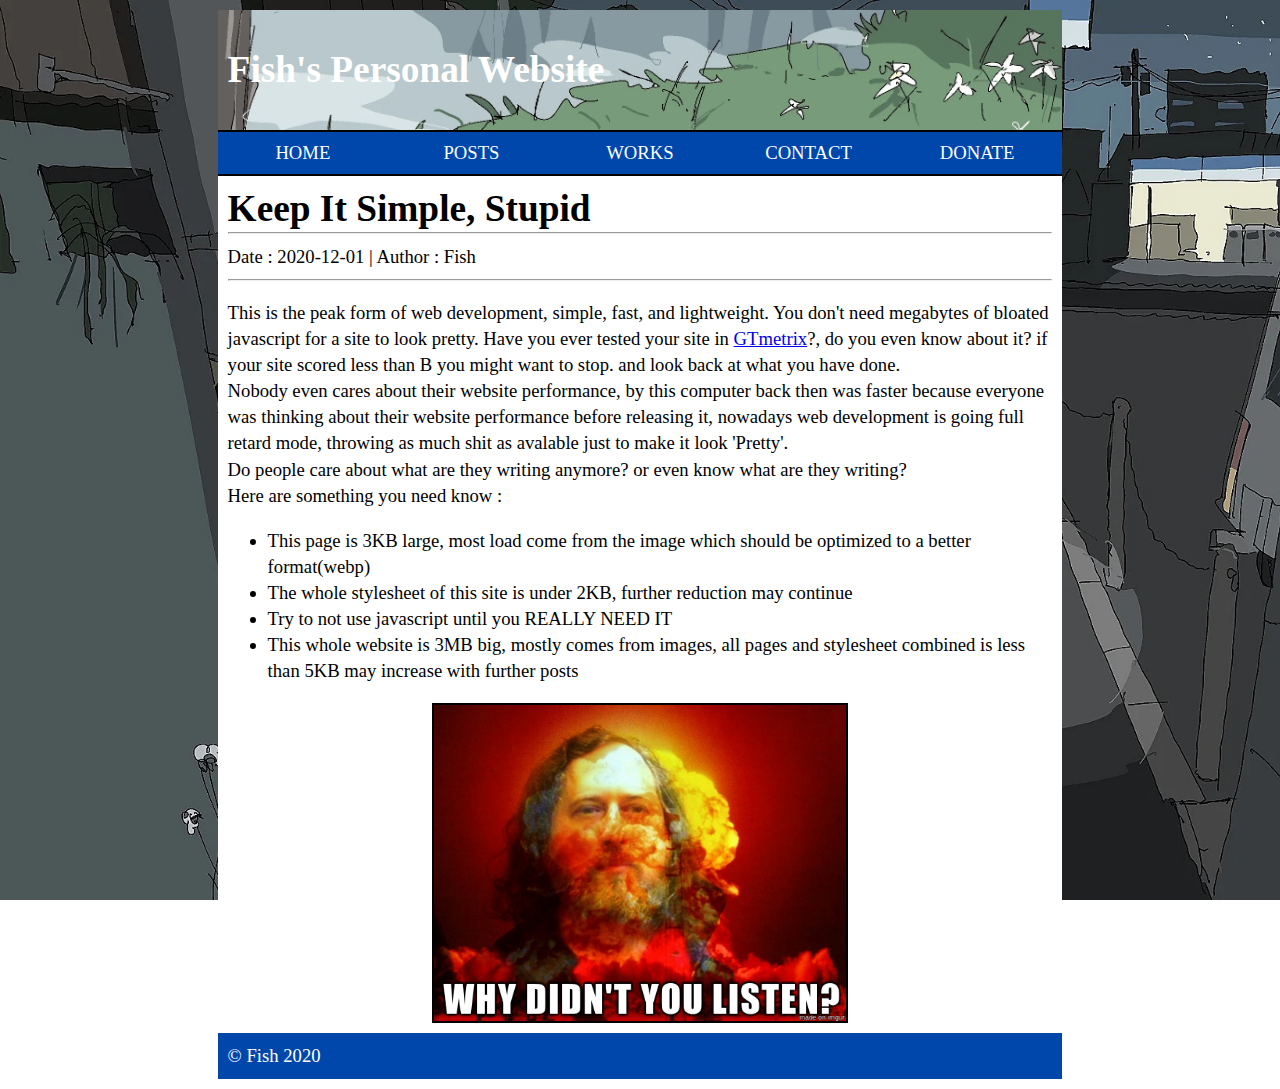
<file: index.html>
<!DOCTYPE html>
<html lang="en">

<head>
    <meta charset="UTF-8">
    <link rel="stylesheet" href="res/style.css">
    <link rel="icon" href="res/icon.png">
    <title>Fish's WebPage</title>
</head>

<body>
    <table class="main">
        <tr>
            <td class="header">
                <h1>Fish's Personal Website</h1>
            </td>
        </tr>
        <tr>
            <td class="nav">
                <table class="nav-table">
                    <tr>
                        <td><a href="index.html">HOME</a></td>
                        <td><a href="posts.html">POSTS</a></td>
                        <td><a href="works.html">WORKS</a></td>
                        <td><a href="contact.html">CONTACT</a></td>
                        <td><a href="donate.html">DONATE</a></td>
                    </tr>
                </table>
            </td>
        </tr>
        <tr>
            <td class="content">
                <h1>Keep It Simple, Stupid</h1>
                <hr>
                Date : 2020-12-01 | Author : Fish
                <hr>
                <p>
                    This is the peak form of web development, simple, fast, and lightweight. You don't need megabytes of
                    bloated javascript for a site to look pretty. Have you ever tested your site in
                    <a href="https://gtmetrix.com/">GTmetrix</a>?, do you even know about it? if your site scored less
                    than B you might want to stop.
                    and look back at what you have done.
                    <br> Nobody even cares about their website performance, by this
                    computer back then was faster because everyone was thinking about their website performance before
                    releasing it, nowadays web development is going full retard mode, throwing as much shit as avalable just to make it look 'Pretty'.
                    <br>Do people care about what are they writing anymore? or even know what are they writing?
                    <br>Here are something you need know : 
                    <ul>
                        <li>This page is 3KB large, most load come from the image which should be optimized to a better format(webp)</li>
                        <li>The whole stylesheet of this site is under 2KB, further reduction may continue</li>
                        <li>Try to not use javascript until you REALLY NEED IT</li>
                        <li>This whole website is 3MB big, mostly comes from images, all pages and stylesheet combined is less than 5KB may increase with further posts</li>
                    </ul>
                </p>
                <img class="image-content" src="res/images/stallman.png" alt="">
            </td>
        </tr>
        <tr>
            <td class="footer">
                © Fish 2020
            </td>
        </tr>
    </table>
</body>

</html>
</file>
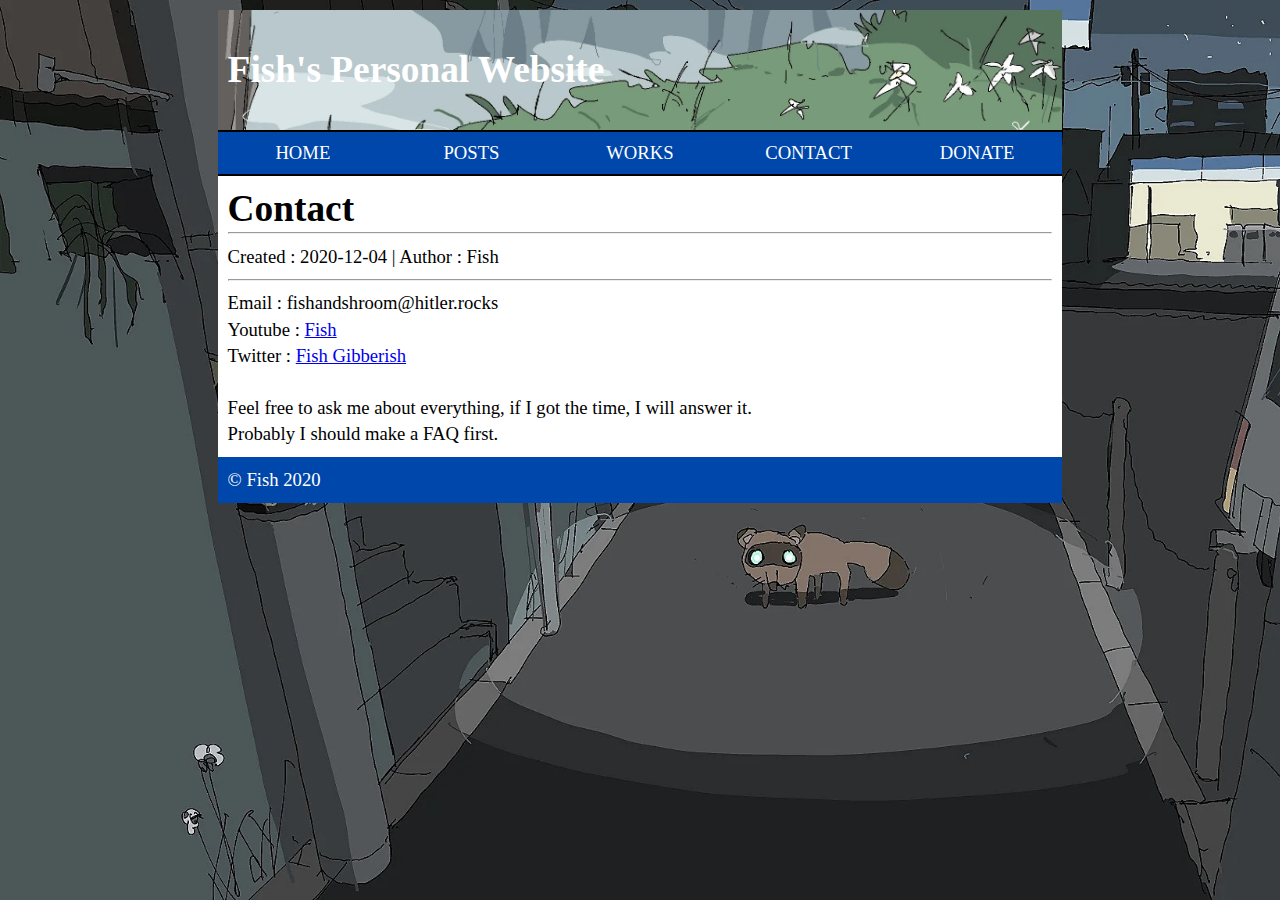
<file: contact.html>
<!DOCTYPE html>
<html lang="en">

<head>
    <meta charset="UTF-8">
    <link rel="stylesheet" href="res/style.css">
    <link rel="icon" href="res/icon.png">
    <title>Fish's WebPage</title>
</head>

<body>
    <table class="main">
        <tr>
            <td class="header">
                <h1>Fish's Personal Website</h1>
            </td>
        </tr>
        <tr>
            <td class="nav">
                <table class="nav-table">
                    <tr>
                        <td><a href="index.html">HOME</a></td>
                        <td><a href="posts.html">POSTS</a></td>
                        <td><a href="works.html">WORKS</a></td>
                        <td><a href="contact.html">CONTACT</a></td>
                        <td><a href="donate.html">DONATE</a></td>
                    </tr>
                </table>
            </td>
        </tr>
        <tr>
            <td class="content">
                <h1>Contact</h1>
                <hr>
                Created : 2020-12-04 | Author : Fish
                <hr>
                Email : fishandshroom@hitler.rocks
                <br>Youtube : <a href="https://www.youtube.com/channel/UCuCIdpfU6TBSiW47o7nwNFg">Fish</a>
                <br>Twitter : <a href="https://twitter.com/FishGibberish">Fish Gibberish</a>
                <br>
                <br>Feel free to ask me about everything, if I got the time, I will answer it.
                <br>Probably I should make a FAQ first.
            </td>
        </tr>
        <tr>
            <td class="footer">
                © Fish 2020
            </td>
        </tr>
    </table>
</body>

</html>
</file>
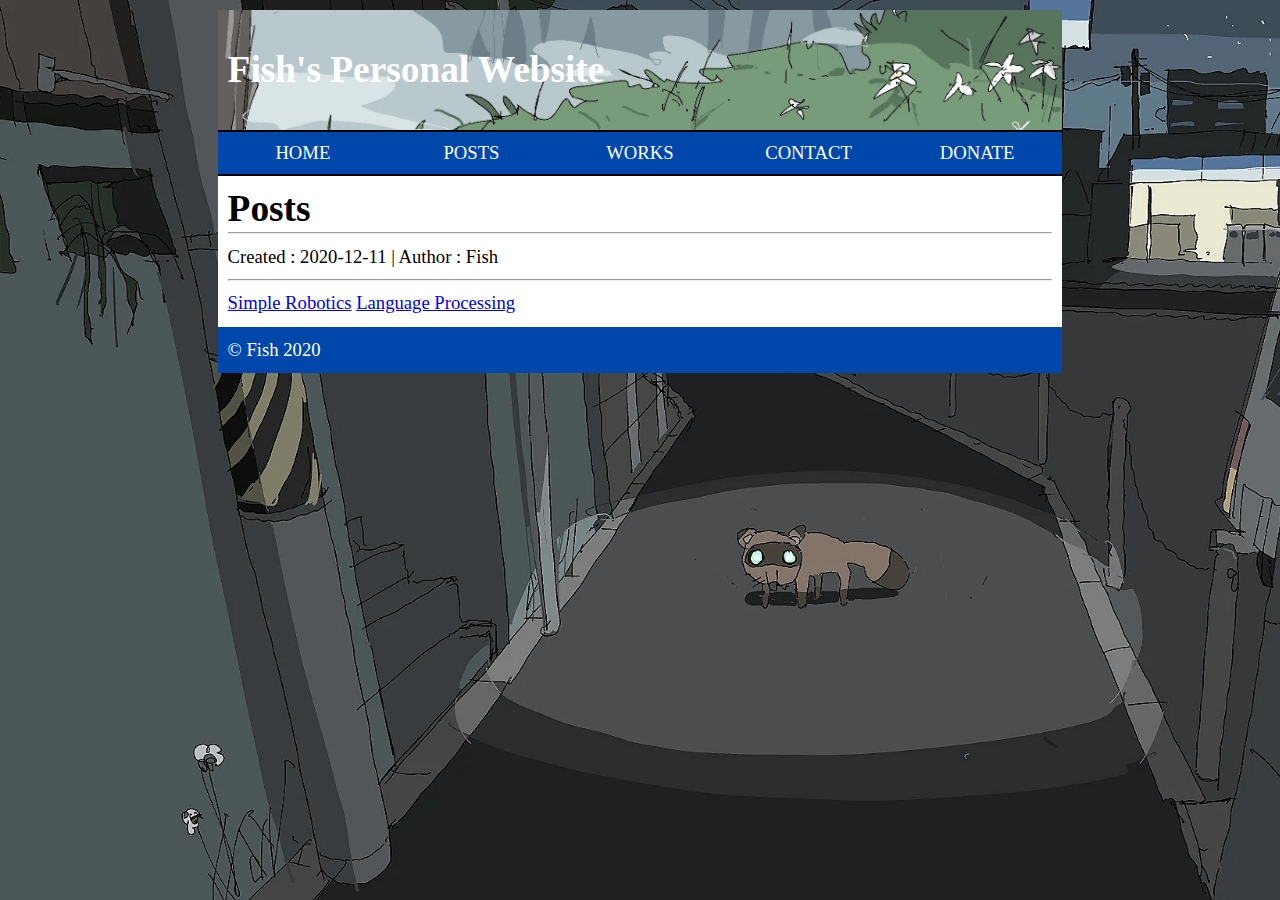
<file: posts.html>
<!DOCTYPE html>
<html lang="en">

<head>
    <meta charset="UTF-8">
    <link rel="stylesheet" href="res/style.css">
    <link rel="icon" href="res/icon.png">
    <title>Fish's WebPage</title>
</head>

<body>
    <table class="main">
        <tr>
            <td class="header">
                <h1>Fish's Personal Website</h1>
            </td>
        </tr>
        <tr>
            <td class="nav">
                <table class="nav-table">
                    <tr>
                        <td><a href="index.html">HOME</a></td>
                        <td><a href="posts.html">POSTS</a></td>
                        <td><a href="works.html">WORKS</a></td>
                        <td><a href="contact.html">CONTACT</a></td>
                        <td><a href="donate.html">DONATE</a></td>
                    </tr>
                </table>
            </td>
        </tr>
        <tr>
            <td class="content">
                <h1>Posts</h1>
                <hr>
                Created : 2020-12-11 | Author : Fish
                <hr>
                <a href="posts/simple_robotics.html">Simple Robotics</a>
                <a href="posts/language_processing.html">Language Processing</a>
            </td>
        </tr>
        <tr>
            <td class="footer">
                © Fish 2020
            </td>
        </tr>
    </table>
</body>

</html>
</file>
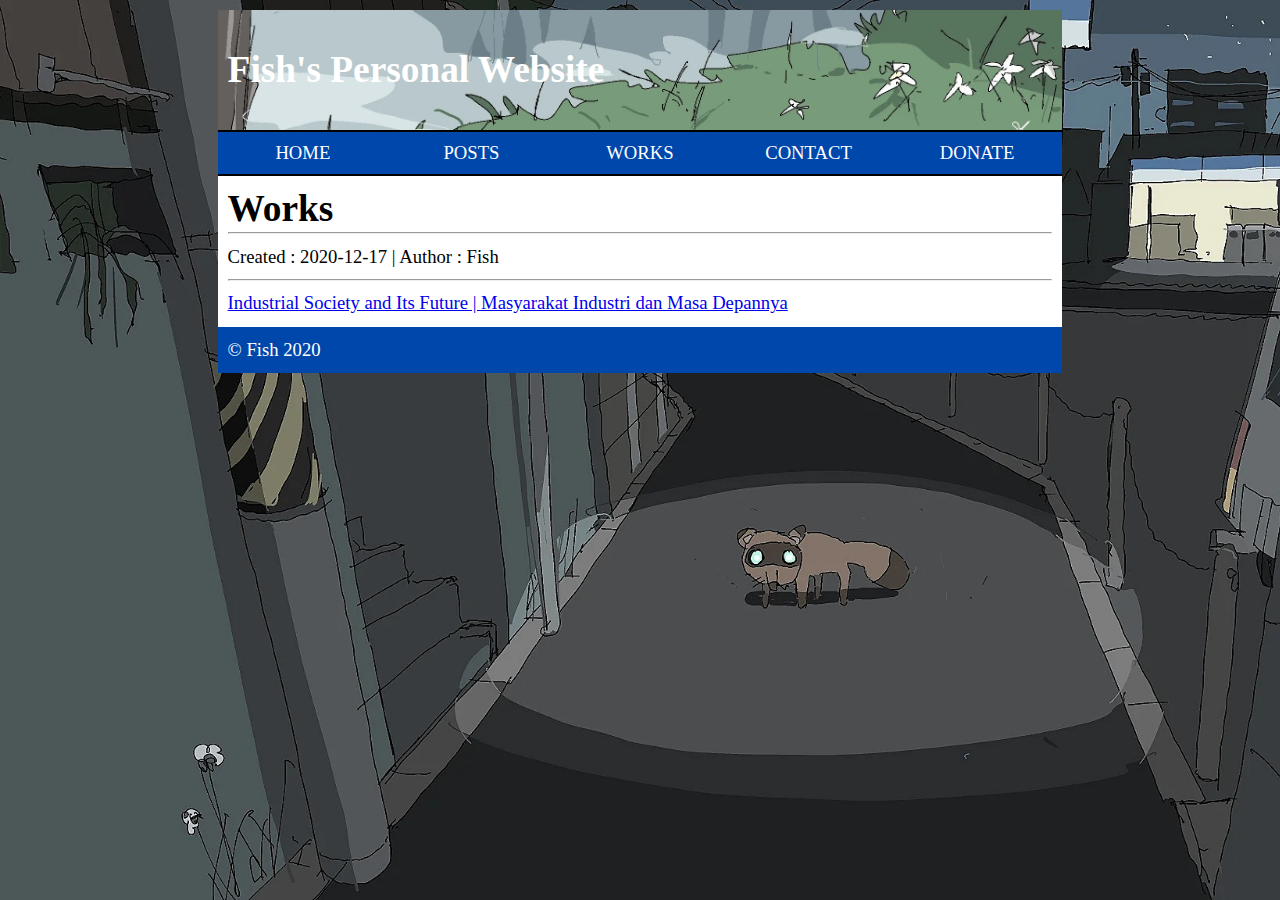
<file: works.html>
<!DOCTYPE html>
<html lang="en">

<head>
    <meta charset="UTF-8">
    <link rel="stylesheet" href="res/style.css">
    <link rel="icon" href="res/icon.png">
    <title>Fish's WebPage</title>
</head>

<body>
    <table class="main">
        <tr>
            <td class="header">
                <h1>Fish's Personal Website</h1>
            </td>
        </tr>
        <tr>
            <td class="nav">
                <table class="nav-table">
                    <tr>
                        <td><a href="index.html">HOME</a></td>
                        <td><a href="posts.html">POSTS</a></td>
                        <td><a href="works.html">WORKS</a></td>
                        <td><a href="contact.html">CONTACT</a></td>
                        <td><a href="donate.html">DONATE</a></td>
                    </tr>
                </table>
            </td>
        </tr>
        <tr>
            <td class="content">
                <h1>Works</h1>
                <hr>
                Created : 2020-12-17 | Author : Fish
                <hr>
                <a href="works/isaif_id.html">Industrial Society and Its Future | Masyarakat Industri dan Masa Depannya</a>
            </td>
        </tr>
        <tr>
            <td class="footer">
                © Fish 2020
            </td>
        </tr>
    </table>
</body>

</html>
</file>
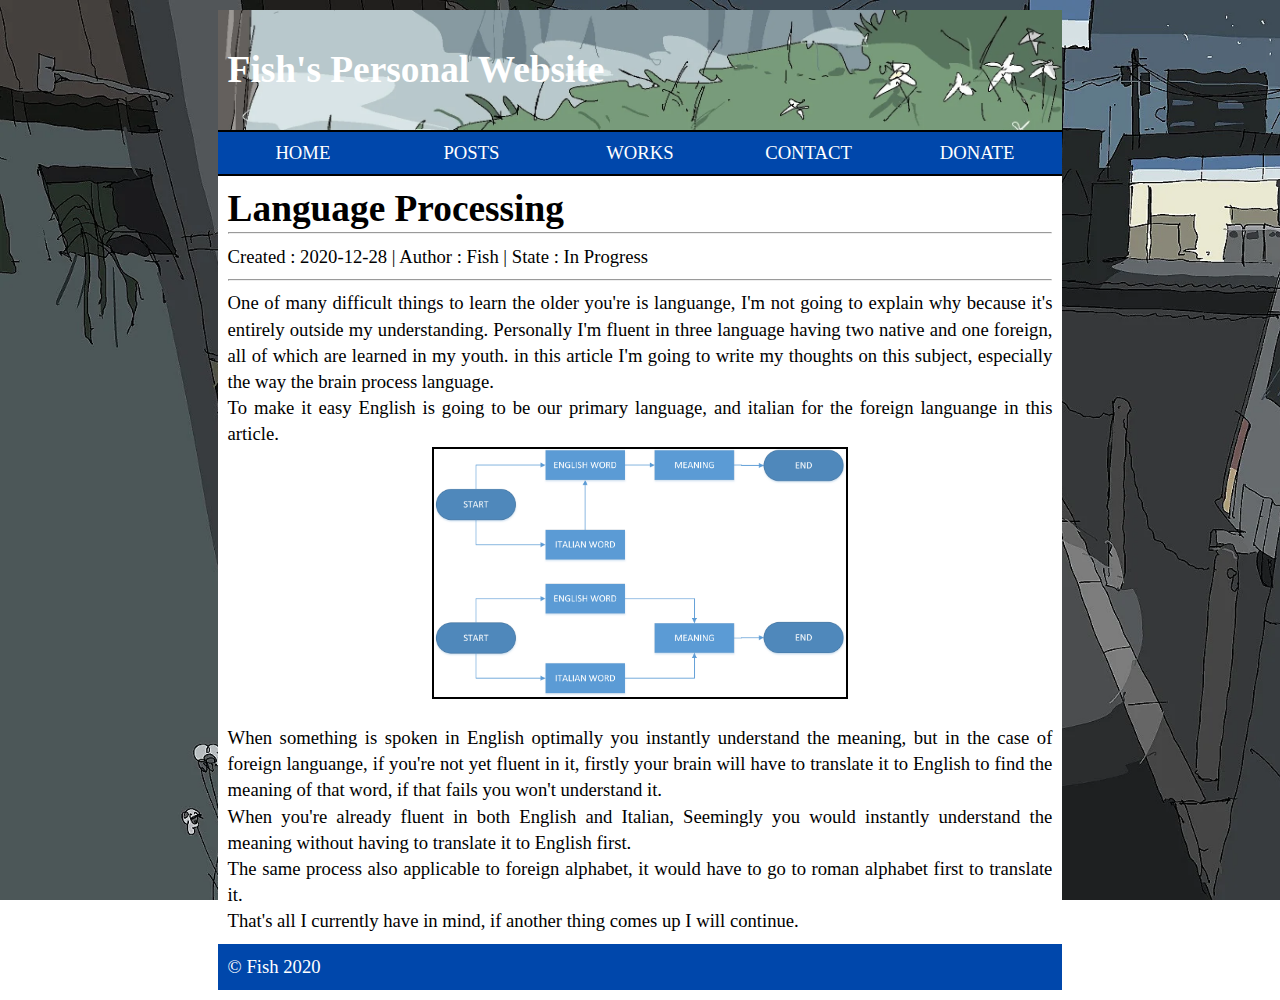
<file: posts/language_processing.html>
<!DOCTYPE html>
<html lang="en">

<head>
    <meta charset="UTF-8">
    <link rel="stylesheet" href="../res/style.css">
    <link rel="icon" href="../res/icon.png">
    <title>Fish's WebPage</title>
</head>

<body>
    <table class="main">
        <tr>
            <td class="header">
                <h1>Fish's Personal Website</h1>
            </td>
        </tr>
        <tr>
            <td class="nav">
                <table class="nav-table">
                    <tr>
                        <td><a href="../index.html">HOME</a></td>
                        <td><a href="../posts.html">POSTS</a></td>
                        <td><a href="../works.html">WORKS</a></td>
                        <td><a href="../contact.html">CONTACT</a></td>
                        <td><a href="../donate.html">DONATE</a></td>
                    </tr>
                </table>
            </td>
        </tr>
        <tr>
            <td class="content article">
                <h1>Language Processing</h1>
                <hr>
                Created : 2020-12-28 | Author : Fish | State : In Progress
                <hr>
                One of many difficult things to learn the older you're is languange, I'm not going to explain why
                because it's entirely outside my understanding. Personally I'm fluent in three language having two
                native and one foreign, all of which are learned in my youth. in this article I'm going to write
                my thoughts on this subject, especially the way the brain process language.
                <br>To make it easy English is going to be our primary language, and italian for the foreign languange
                in this article.

                <br><img src="../res/images/lang/1.png" alt="" class="image-content">

                <br>When something is spoken in English optimally you instantly understand the meaning, but in
                the case of foreign languange, if you're not yet fluent in it, firstly your brain will have to translate
                it to English to find the meaning of that word, if that fails you won't understand it.
                <br>When you're already fluent in both English and Italian, Seemingly you would instantly understand the
                meaning without having to translate it to English first.
                <br>The same process also applicable to foreign alphabet, it would have to go to roman alphabet first to
                translate it.
                <br>That's all I currently have in mind, if another thing comes up I will continue.
                
            </td>
        </tr>
        <tr>
            <td class="footer">
                © Fish 2020
            </td>
        </tr>
    </table>
</body>

</html>
</file>
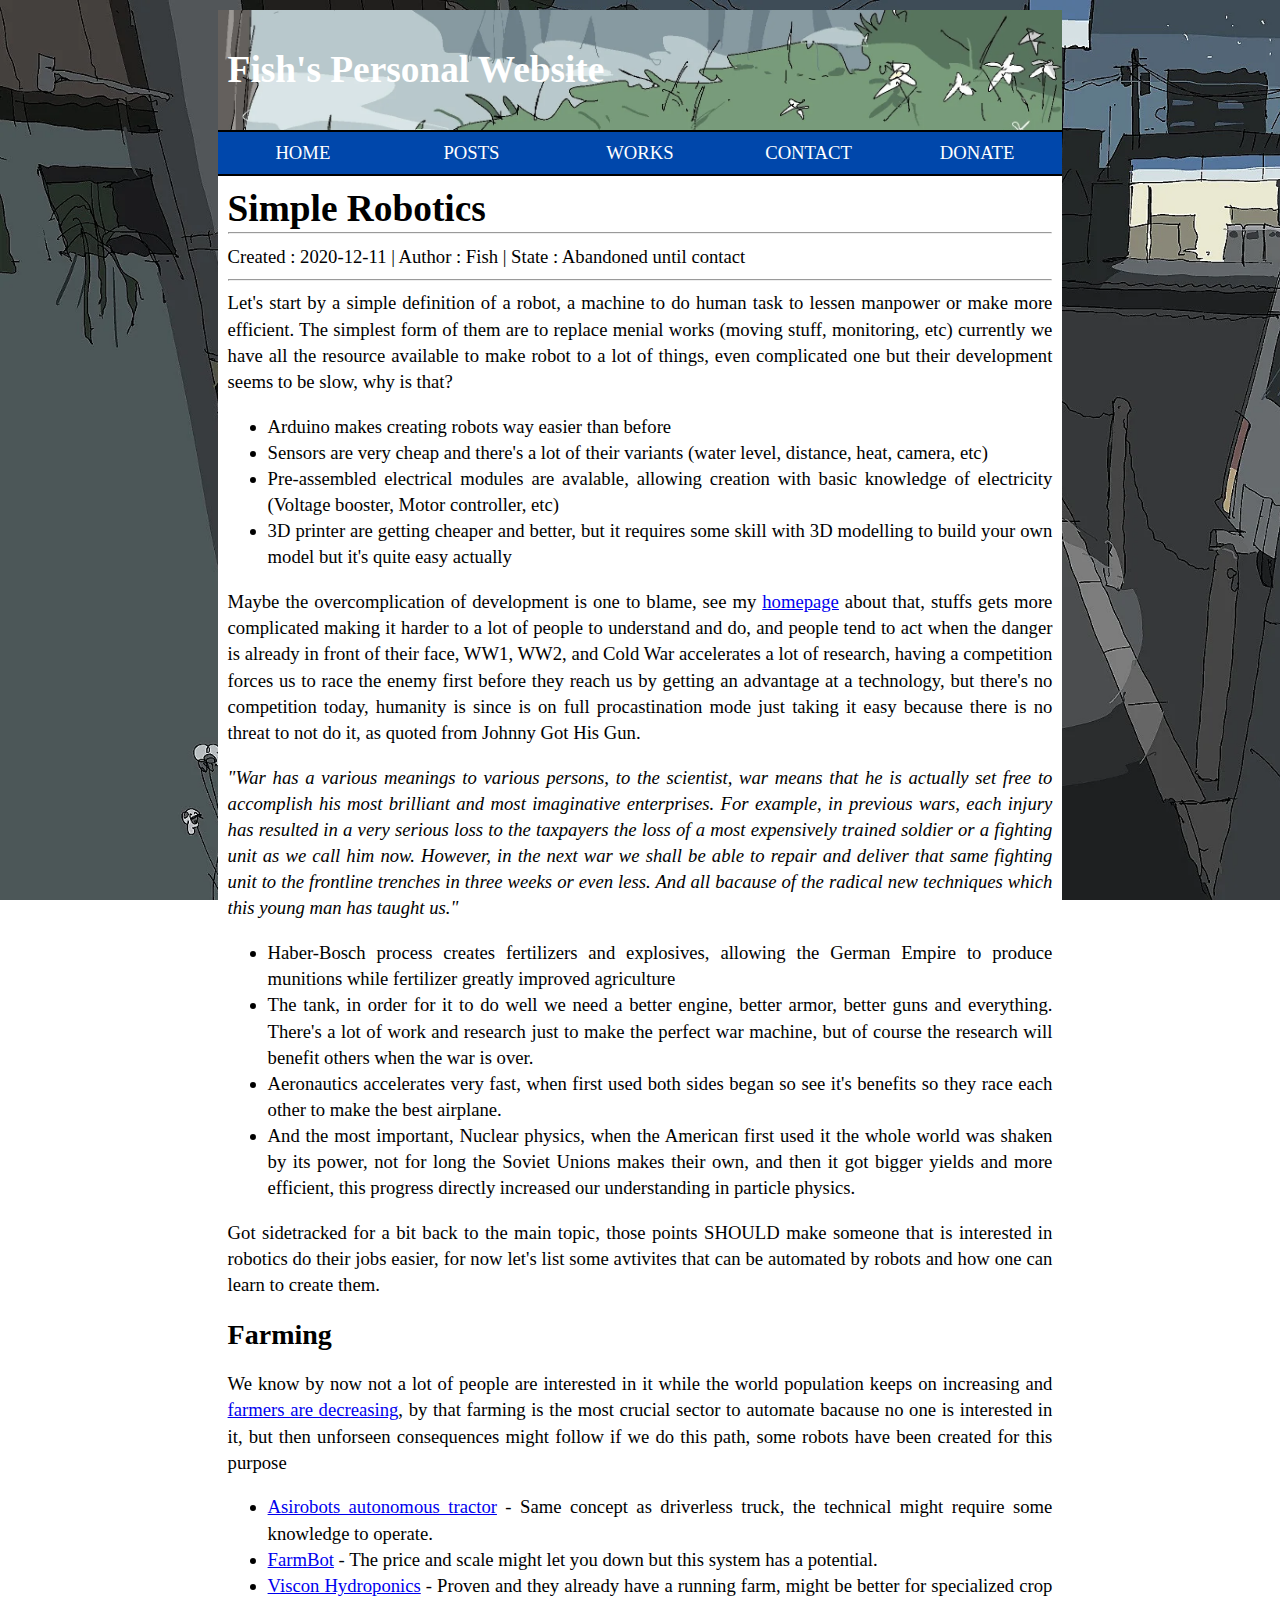
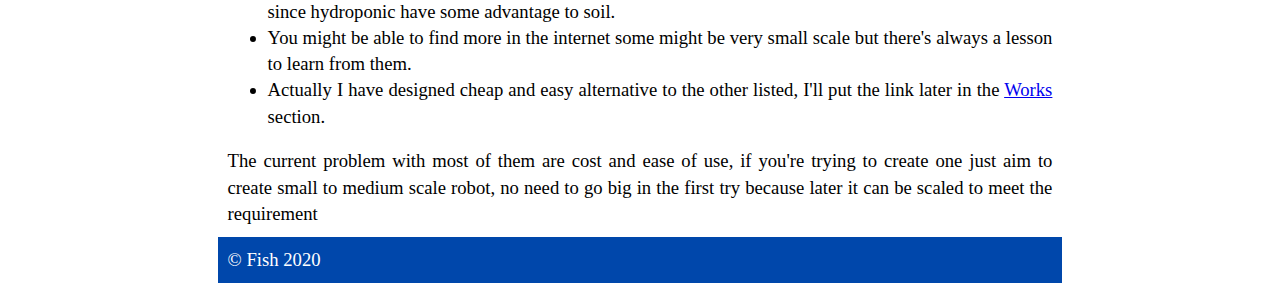
<file: posts/simple_robotics.html>
<!DOCTYPE html>
<html lang="en">

<head>
    <meta charset="UTF-8">
    <link rel="stylesheet" href="../res/style.css">
    <link rel="icon" href="../res/icon.png">
    <title>Fish's WebPage</title>
</head>

<body>
    <table class="main">
        <tr>
            <td class="header">
                <h1>Fish's Personal Website</h1>
            </td>
        </tr>
        <tr>
            <td class="nav">
                <table class="nav-table">
                    <tr>
                        <td><a href="../index.html">HOME</a></td>
                        <td><a href="../posts.html">POSTS</a></td>
                        <td><a href="../works.html">WORKS</a></td>
                        <td><a href="../contact.html">CONTACT</a></td>
                        <td><a href="../donate.html">DONATE</a></td>
                    </tr>
                </table>
            </td>
        </tr>
        <tr>
            <td class="content article">
                <h1>Simple Robotics</h1>
                <hr>
                Created : 2020-12-11 | Author : Fish | State : Abandoned until contact
                <hr>
                Let's start by a simple definition of a robot, a machine to do human task to lessen manpower or make
                more efficient. The simplest form of them are to replace menial works (moving stuff, monitoring, etc)
                currently we have all the resource available to make robot to a lot of things, even complicated one but
                their development seems to be slow, why is that?
                <ul>
                    <li>Arduino makes creating robots way easier than before</li>
                    <li>Sensors are very cheap and there's a lot of their variants (water level, distance, heat, camera,
                        etc)</li>
                    <li>Pre-assembled electrical modules are avalable, allowing creation with basic knowledge of
                        electricity (Voltage booster, Motor controller, etc)</li>
                    <li>3D printer are getting cheaper and better, but it requires some skill with 3D modelling to build
                        your own model but it's quite easy actually</li>
                </ul>
                Maybe the overcomplication of development is one to blame, see my <a href="../index.html">homepage</a>
                about that, stuffs gets more complicated making it harder to a lot of people to understand and do,
                and people tend to act when the danger is already in front of their face, WW1, WW2, and Cold
                War accelerates a lot of research, having a competition forces us to race the enemy first before they
                reach us by getting an advantage at a technology, but there's no competition today, humanity is since is
                on full procastination mode just taking it easy because there is no threat to not do it, as quoted from
                Johnny Got His Gun.
                <p><i>"War has a various meanings to various persons, to the scientist, war means that he is actually
                        set
                        free to accomplish his most brilliant and most imaginative enterprises. For example, in previous
                        wars, each injury has resulted in a very serious loss to the taxpayers the loss of a most
                        expensively trained soldier or a fighting unit as we call him now. However, in the next war we
                        shall be able to repair and deliver that same fighting unit to the frontline trenches in three
                        weeks or even less. And all bacause of the radical new techniques which this young man has
                        taught us."</i></p>
                <ul>
                    <li>Haber-Bosch process creates fertilizers and explosives, allowing the German Empire to
                        produce munitions while fertilizer greatly improved agriculture</li>
                    <li>The tank, in order for it to do well we need a better engine, better armor, better guns
                        and everything. There's a lot of work and research just to make the perfect war machine, but of
                        course the research will benefit others when the war is over.</li>
                    <li>Aeronautics accelerates very fast, when first used both sides began so see it's benefits so they
                        race each other to make the best airplane.</li>
                    <li>And the most important, Nuclear physics, when the American first used it the whole world was
                        shaken by its power, not for long the Soviet Unions makes their own, and then it got bigger
                        yields and more efficient, this progress directly increased our understanding in particle
                        physics.</li>
                </ul>
                Got sidetracked for a bit back to the main topic, those points SHOULD make someone that is interested in
                robotics do
                their jobs easier, for now let's list some avtivites that can be automated by robots and how one can
                learn to create them.
                <h2>Farming</h2>
                We know by now not a lot of people are interested in it while the world population keeps on increasing
                and <a href="https://data.worldbank.org/indicator/SL.AGR.EMPL.ZS">farmers are decreasing</a>, by that
                farming is the most crucial sector to automate bacause no one is interested in it, but then unforseen
                consequences might follow if we do this path, some robots have been created for this purpose
                <ul>
                    <li><a href="https://asirobots.com/farming/">Asirobots autonomous tractor</a> - Same concept as
                        driverless truck, the technical might require some knowledge to operate.</li>
                    <li><a href="https://farm.bot/">FarmBot</a> - The price and scale might let you down but this system
                        has a potential.</li>
                    <li><a href="https://www.visconhydroponics.eu/">Viscon Hydroponics</a> - Proven and they already
                        have a running farm, might be better for specialized crop since hydroponic have some advantage
                        to soil.</li>
                    <li>You might be able to find more in the internet some might be very small scale but there's always
                        a lesson to learn from them.</li>
                    <li>Actually I have designed cheap and easy alternative to the other listed, I'll put the link later
                        in the <a href="../works.html">Works</a> section.</li>
                </ul>
                The current problem with most of them are cost and ease of use, if you're trying to create one just aim
                to create small to medium scale robot, no need to go big in the first try because later it can be scaled to meet the requirement
            </td>
        </tr>
        <tr>
            <td class="footer">
                © Fish 2020
            </td>
        </tr>
    </table>
</body>

</html>
</file>
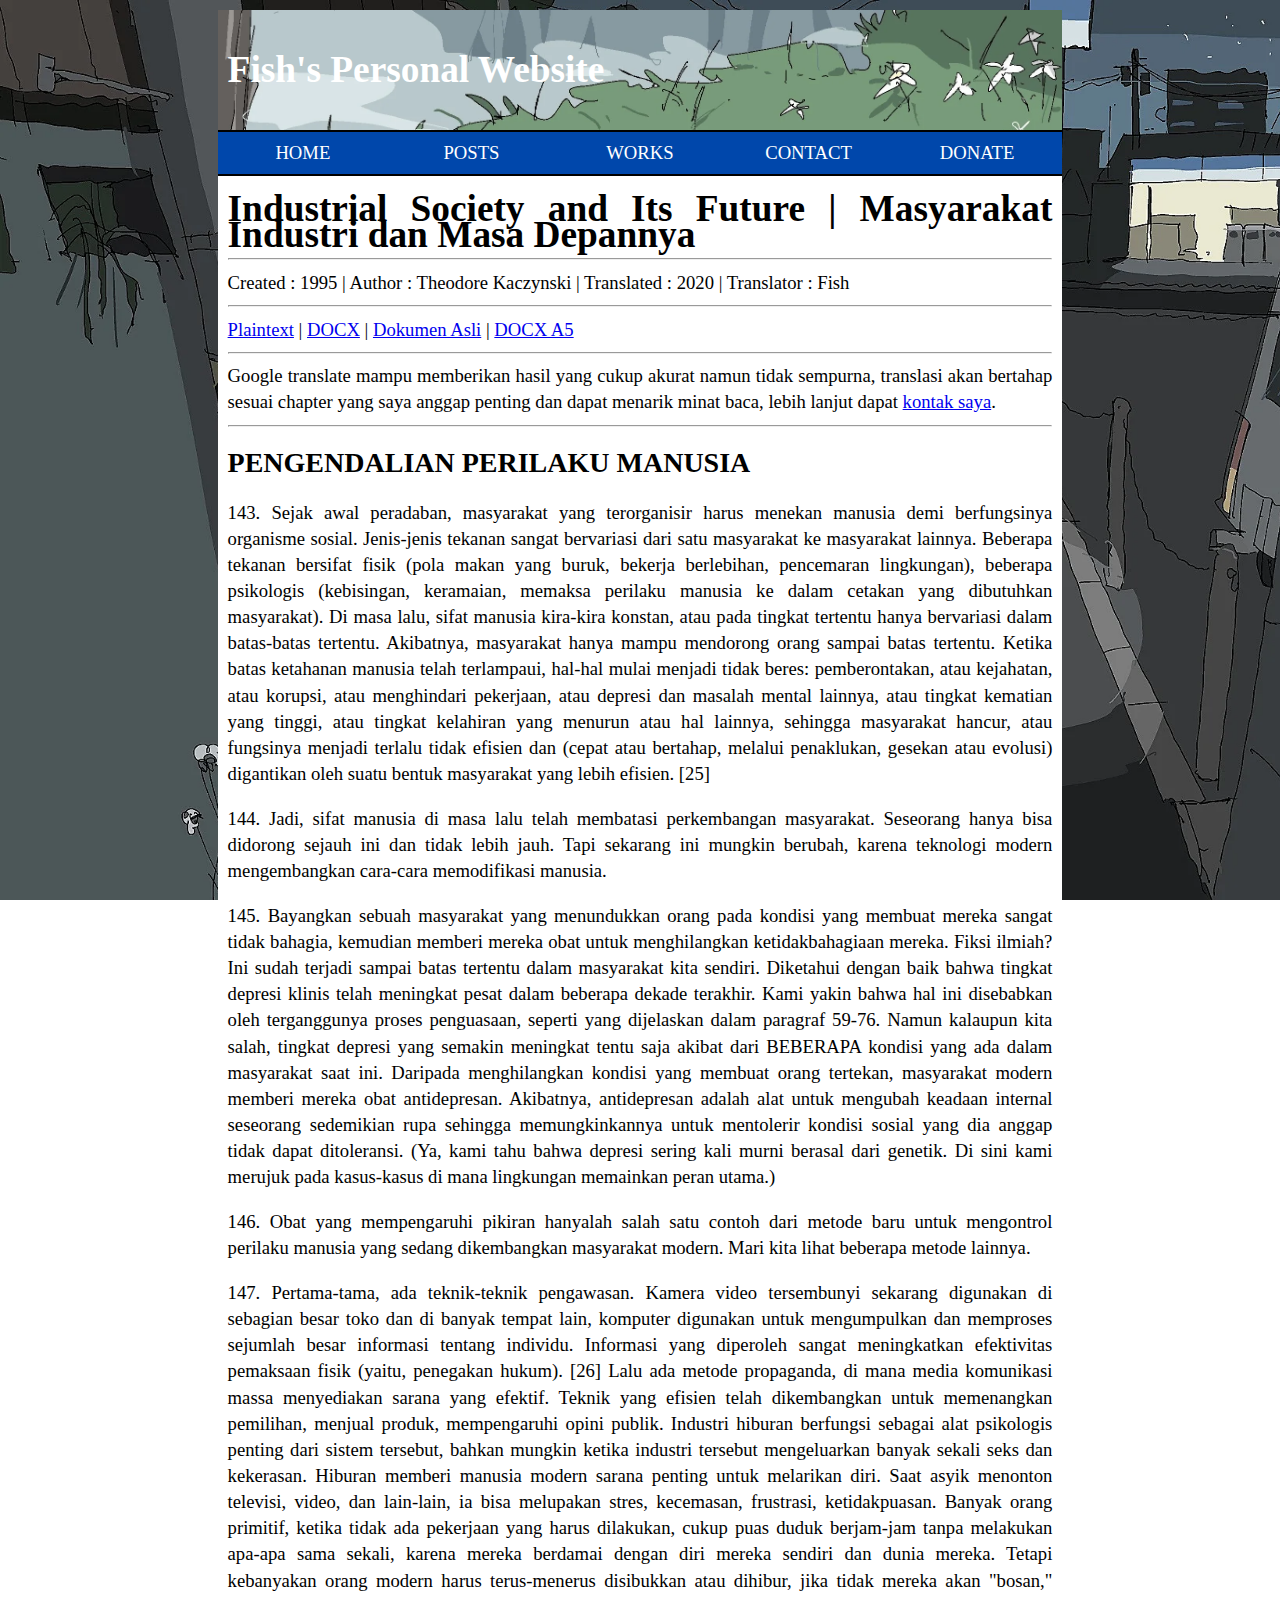
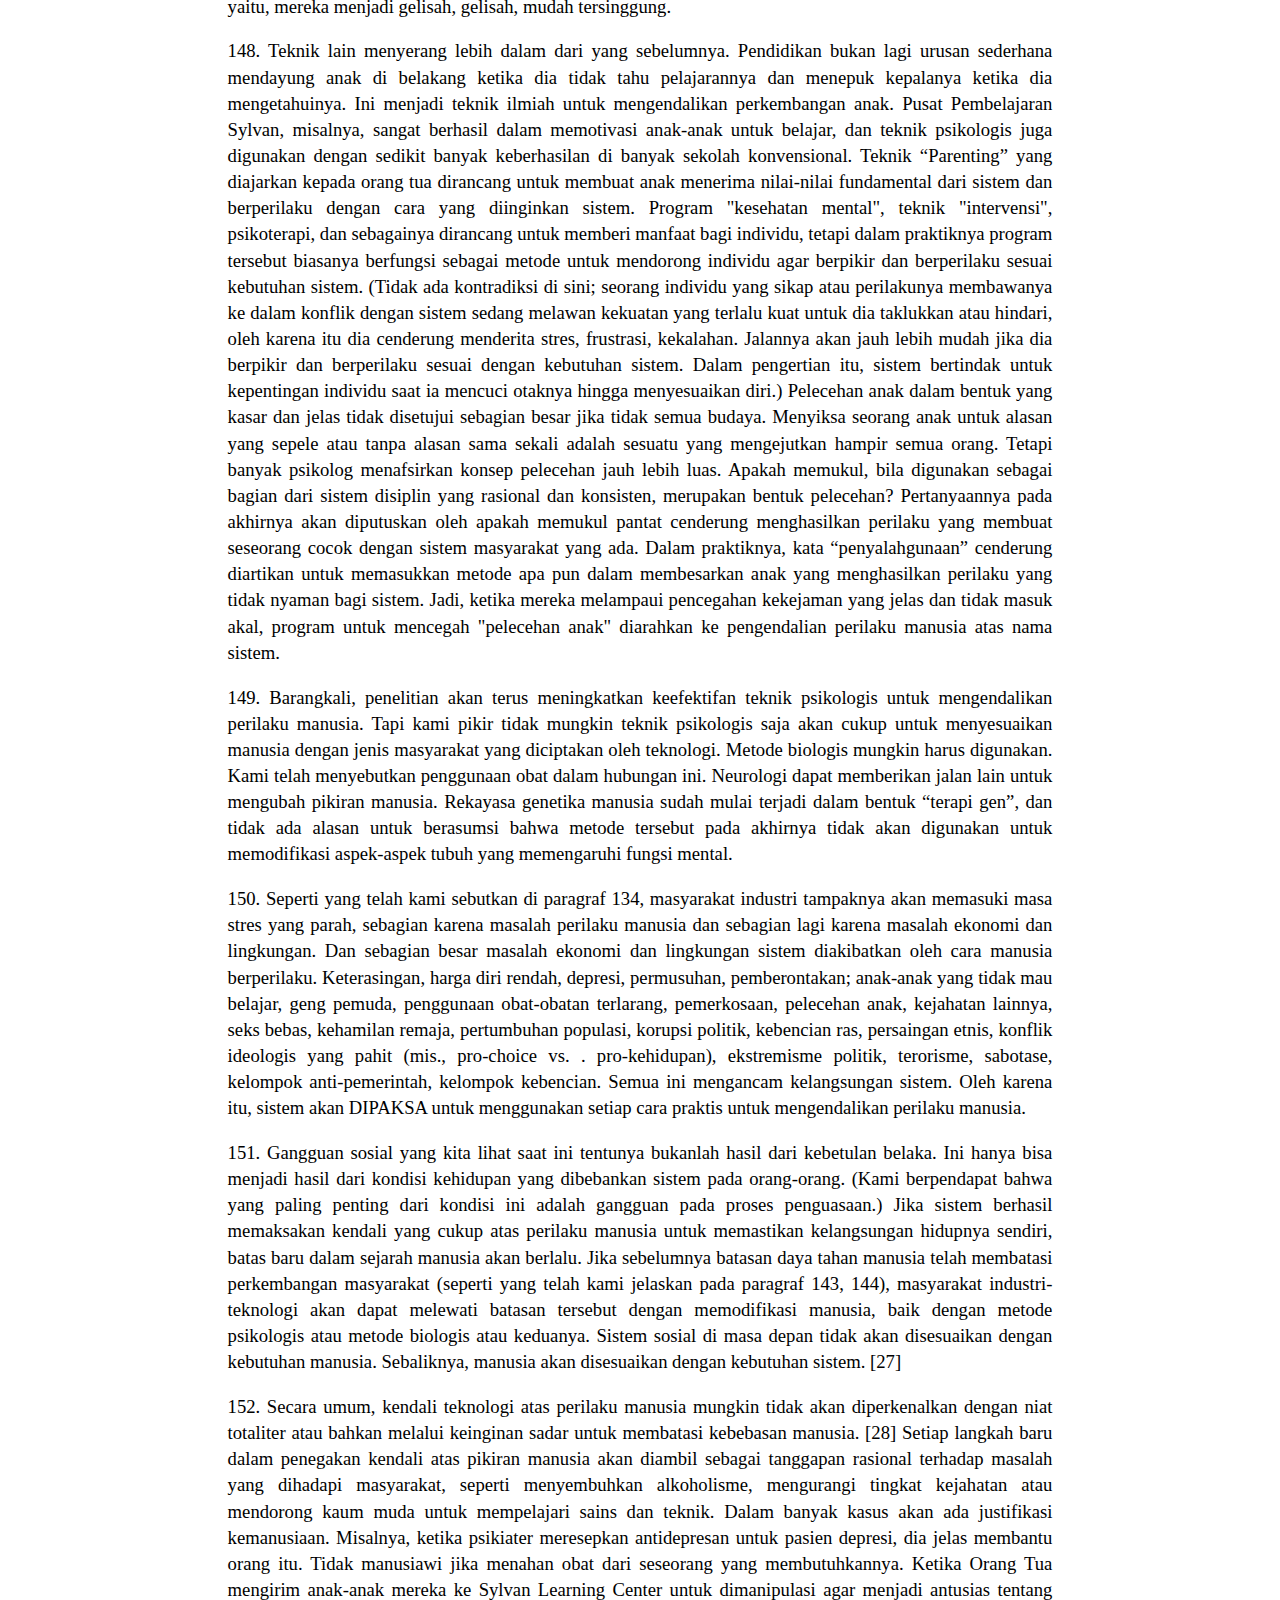
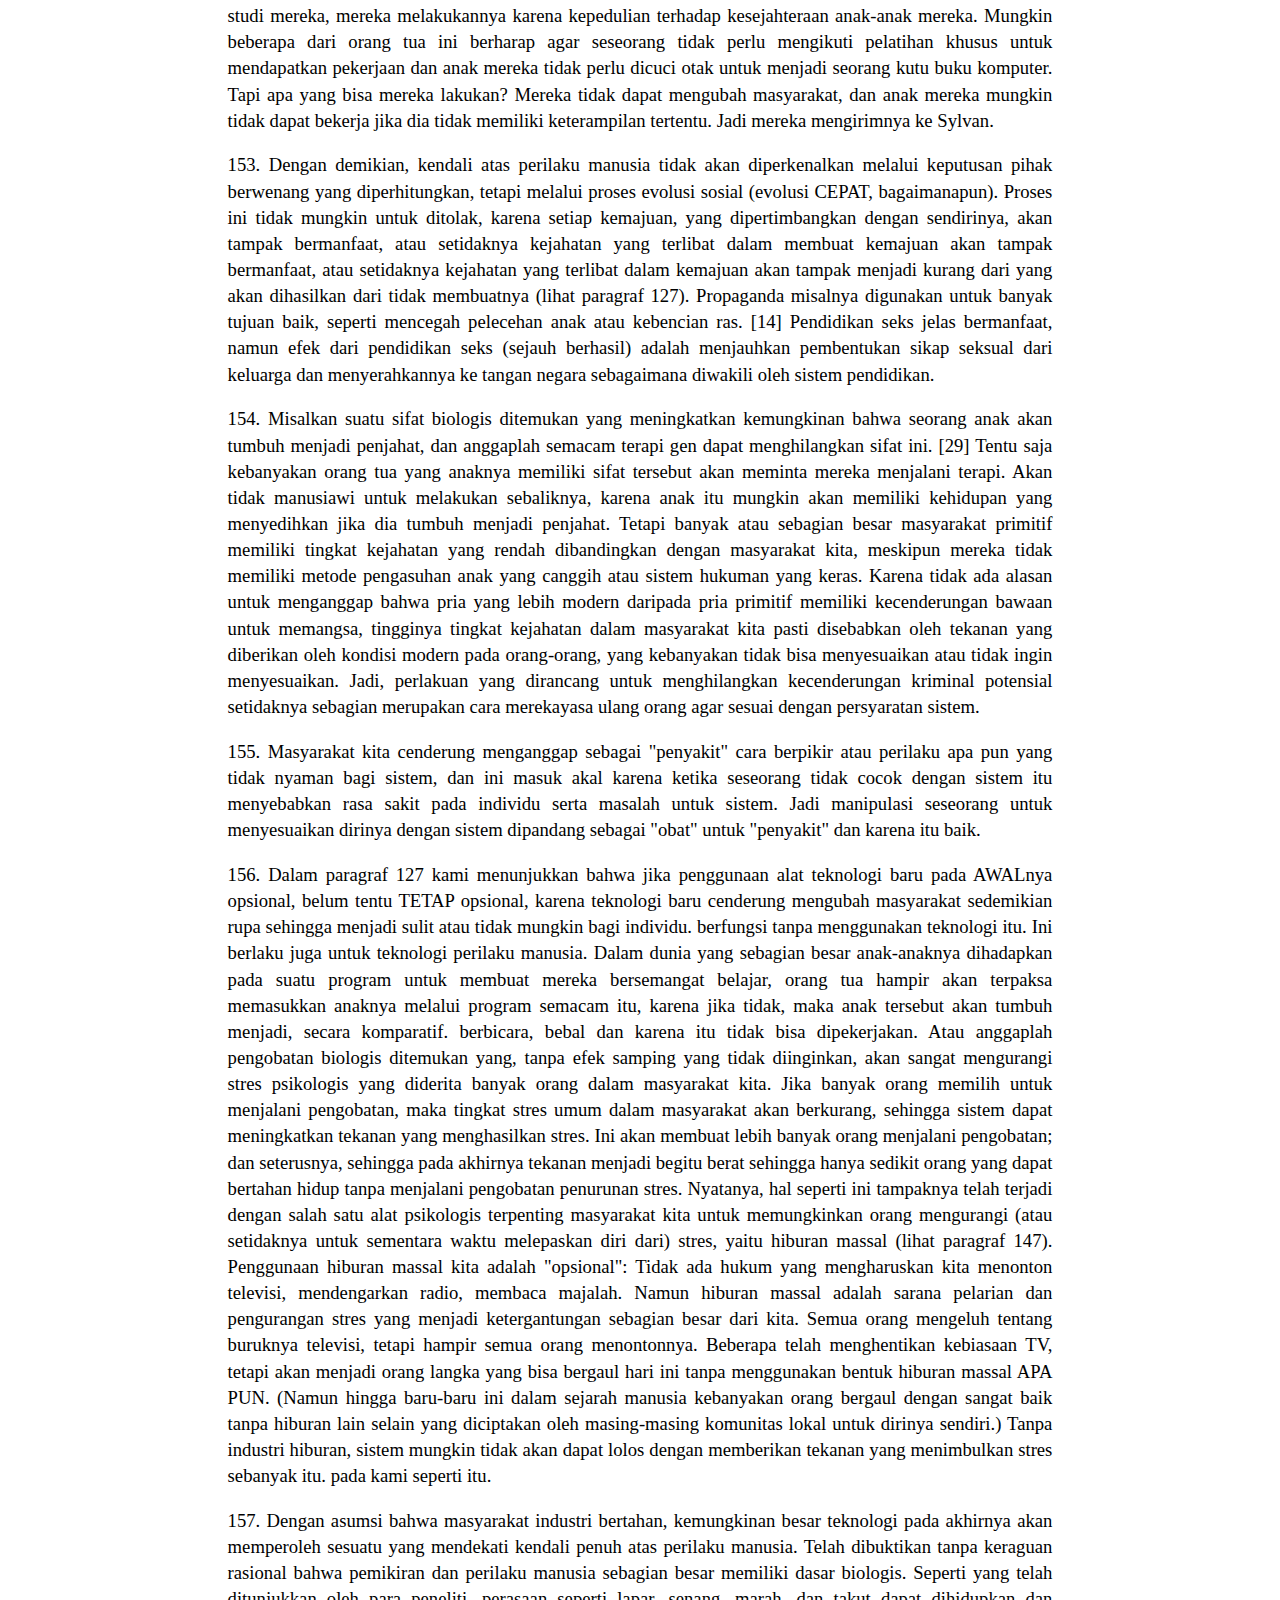
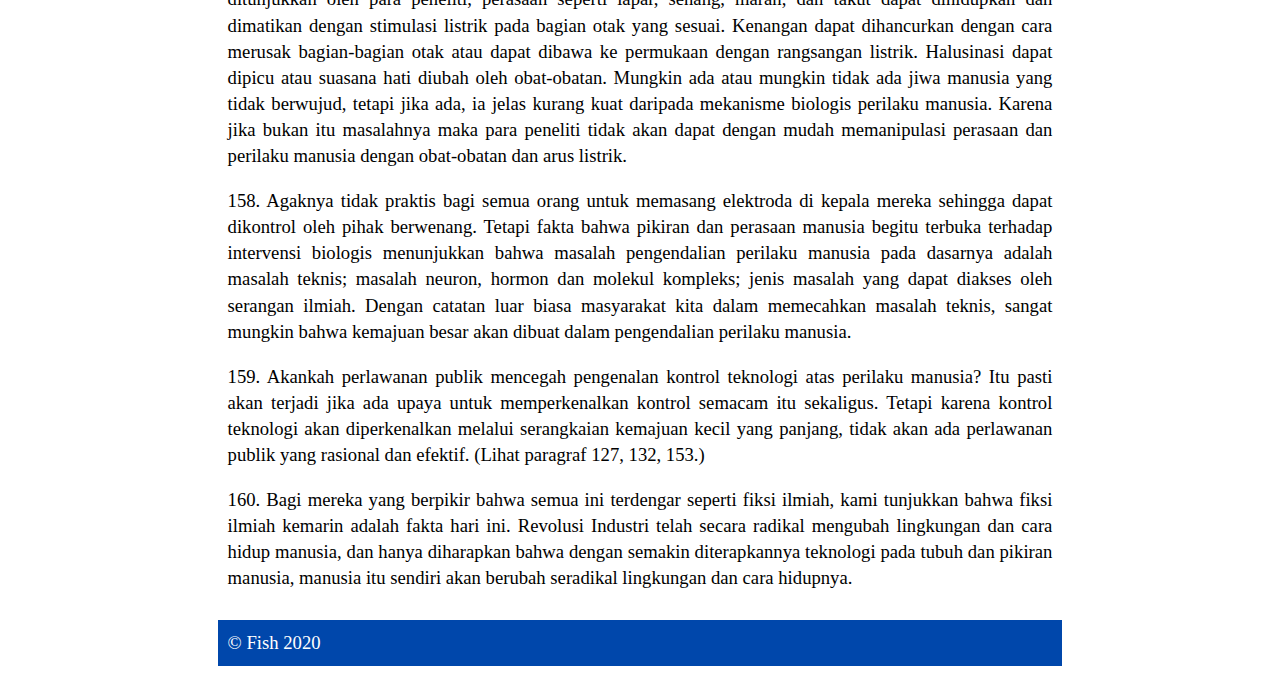
<file: works/isaif_id.html>
<!DOCTYPE html>
<html lang="en">

<head>
    <meta charset="UTF-8">
    <link rel="stylesheet" href="../res/style.css">
    <link rel="icon" href="../res/icon.png">
    <title>Fish's WebPage</title>
</head>

<body>
    <table class="main">
        <tr>
            <td class="header">
                <h1>Fish's Personal Website</h1>
            </td>
        </tr>
        <tr>
            <td class="nav">
                <table class="nav-table">
                    <tr>
                        <td><a href="../index.html">HOME</a></td>
                        <td><a href="../posts.html">POSTS</a></td>
                        <td><a href="../works.html">WORKS</a></td>
                        <td><a href="../contact.html">CONTACT</a></td>
                        <td><a href="../donate.html">DONATE</a></td>
                    </tr>
                </table>
            </td>
        </tr>
        <tr>
            <td class="content article">
                <h1>Industrial Society and Its Future | Masyarakat Industri dan Masa Depannya</h1>
                <hr>
                Created : 1995 | Author : Theodore Kaczynski | Translated : 2020 | Translator : Fish
                <hr>
                <a href="../res/plaintext/isaif_id.txt">Plaintext</a> | <a href="../res/plaintext/ISAIF ID V1.docx">DOCX</a> | <a href="../res/plaintext/kaczynski2.pdf">Dokumen Asli</a> | <a href="../res/plaintext/ISAIF V2.docx">DOCX A5</a>
                <hr>
                Google translate mampu memberikan hasil yang cukup akurat namun tidak sempurna, translasi akan bertahap sesuai chapter yang saya anggap penting dan dapat menarik minat baca, lebih lanjut dapat <a href="../contact.html">kontak saya</a>.
                <hr>
                <h2>PENGENDALIAN PERILAKU MANUSIA</h2>
                <p>
                    143. Sejak awal peradaban, masyarakat yang terorganisir harus menekan manusia demi berfungsinya
                    organisme sosial. Jenis-jenis tekanan sangat bervariasi dari satu masyarakat ke masyarakat lainnya.
                    Beberapa tekanan bersifat fisik (pola makan yang buruk, bekerja berlebihan, pencemaran lingkungan),
                    beberapa psikologis (kebisingan, keramaian, memaksa perilaku manusia ke dalam cetakan yang
                    dibutuhkan masyarakat). Di masa lalu, sifat manusia kira-kira konstan, atau pada tingkat tertentu
                    hanya bervariasi dalam batas-batas tertentu. Akibatnya, masyarakat hanya mampu mendorong orang
                    sampai batas tertentu. Ketika batas ketahanan manusia telah terlampaui, hal-hal mulai menjadi tidak
                    beres: pemberontakan, atau kejahatan, atau korupsi, atau menghindari pekerjaan, atau depresi dan
                    masalah mental lainnya, atau tingkat kematian yang tinggi, atau tingkat kelahiran yang menurun atau
                    hal lainnya, sehingga masyarakat hancur, atau fungsinya menjadi terlalu tidak efisien dan (cepat
                    atau bertahap, melalui penaklukan, gesekan atau evolusi) digantikan oleh suatu bentuk masyarakat
                    yang lebih efisien. [25]
                </p>
                <p>
                    144. Jadi, sifat manusia di masa lalu telah membatasi perkembangan masyarakat. Seseorang hanya bisa
                    didorong sejauh ini dan tidak lebih jauh. Tapi sekarang ini mungkin berubah, karena teknologi modern
                    mengembangkan cara-cara memodifikasi manusia.
                </p>
                <p>
                    145. Bayangkan sebuah masyarakat yang menundukkan orang pada kondisi yang membuat mereka sangat
                    tidak bahagia, kemudian memberi mereka obat untuk menghilangkan ketidakbahagiaan mereka. Fiksi
                    ilmiah? Ini sudah terjadi sampai batas tertentu dalam masyarakat kita sendiri. Diketahui dengan baik
                    bahwa tingkat depresi klinis telah meningkat pesat dalam beberapa dekade terakhir. Kami yakin bahwa
                    hal ini disebabkan oleh terganggunya proses penguasaan, seperti yang dijelaskan dalam paragraf
                    59-76. Namun kalaupun kita salah, tingkat depresi yang semakin meningkat tentu saja akibat dari
                    BEBERAPA kondisi yang ada dalam masyarakat saat ini. Daripada menghilangkan kondisi yang membuat
                    orang tertekan, masyarakat modern memberi mereka obat antidepresan. Akibatnya, antidepresan adalah
                    alat untuk mengubah keadaan internal seseorang sedemikian rupa sehingga memungkinkannya untuk
                    mentolerir kondisi sosial yang dia anggap tidak dapat ditoleransi. (Ya, kami tahu bahwa depresi
                    sering kali murni berasal dari genetik. Di sini kami merujuk pada kasus-kasus di mana lingkungan
                    memainkan peran utama.)
                </p>
                <p>
                    146. Obat yang mempengaruhi pikiran hanyalah salah satu contoh dari metode baru untuk mengontrol
                    perilaku manusia yang sedang dikembangkan masyarakat modern. Mari kita lihat beberapa metode
                    lainnya.
                </p>
                <p>
                    147. Pertama-tama, ada teknik-teknik pengawasan. Kamera video tersembunyi sekarang digunakan di
                    sebagian besar toko dan di banyak tempat lain, komputer digunakan untuk mengumpulkan dan memproses
                    sejumlah besar informasi tentang individu. Informasi yang diperoleh sangat meningkatkan efektivitas
                    pemaksaan fisik (yaitu, penegakan hukum). [26] Lalu ada metode propaganda, di mana media komunikasi
                    massa menyediakan sarana yang efektif. Teknik yang efisien telah dikembangkan untuk memenangkan
                    pemilihan, menjual produk, mempengaruhi opini publik. Industri hiburan berfungsi sebagai alat
                    psikologis penting dari sistem tersebut, bahkan mungkin ketika industri tersebut mengeluarkan banyak
                    sekali seks dan kekerasan. Hiburan memberi manusia modern sarana penting untuk melarikan diri. Saat
                    asyik menonton televisi, video, dan lain-lain, ia bisa melupakan stres, kecemasan, frustrasi,
                    ketidakpuasan. Banyak orang primitif, ketika tidak ada pekerjaan yang harus dilakukan, cukup puas
                    duduk berjam-jam tanpa melakukan apa-apa sama sekali, karena mereka berdamai dengan diri mereka
                    sendiri dan dunia mereka. Tetapi kebanyakan orang modern harus terus-menerus disibukkan atau
                    dihibur, jika tidak mereka akan "bosan," yaitu, mereka menjadi gelisah, gelisah, mudah tersinggung.
                </p>
                <p>
                    148. Teknik lain menyerang lebih dalam dari yang sebelumnya. Pendidikan bukan lagi urusan sederhana
                    mendayung anak di belakang ketika dia tidak tahu pelajarannya dan menepuk kepalanya ketika dia
                    mengetahuinya. Ini menjadi teknik ilmiah untuk mengendalikan perkembangan anak. Pusat Pembelajaran
                    Sylvan, misalnya, sangat berhasil dalam memotivasi anak-anak untuk belajar, dan teknik psikologis
                    juga digunakan dengan sedikit banyak keberhasilan di banyak sekolah konvensional. Teknik “Parenting”
                    yang diajarkan kepada orang tua dirancang untuk membuat anak menerima nilai-nilai fundamental dari
                    sistem dan berperilaku dengan cara yang diinginkan sistem. Program "kesehatan mental", teknik
                    "intervensi", psikoterapi, dan sebagainya dirancang untuk memberi manfaat bagi individu, tetapi
                    dalam praktiknya program tersebut biasanya berfungsi sebagai metode untuk mendorong individu agar
                    berpikir dan berperilaku sesuai kebutuhan sistem. (Tidak ada kontradiksi di sini; seorang individu
                    yang sikap atau perilakunya membawanya ke dalam konflik dengan sistem sedang melawan kekuatan yang
                    terlalu kuat untuk dia taklukkan atau hindari, oleh karena itu dia cenderung menderita stres,
                    frustrasi, kekalahan. Jalannya akan jauh lebih mudah jika dia berpikir dan berperilaku sesuai dengan
                    kebutuhan sistem. Dalam pengertian itu, sistem bertindak untuk kepentingan individu saat ia mencuci
                    otaknya hingga menyesuaikan diri.) Pelecehan anak dalam bentuk yang kasar dan jelas tidak disetujui
                    sebagian besar jika tidak semua budaya. Menyiksa seorang anak untuk alasan yang sepele atau tanpa
                    alasan sama sekali adalah sesuatu yang mengejutkan hampir semua orang. Tetapi banyak psikolog
                    menafsirkan konsep pelecehan jauh lebih luas. Apakah memukul, bila digunakan sebagai bagian dari
                    sistem disiplin yang rasional dan konsisten, merupakan bentuk pelecehan? Pertanyaannya pada akhirnya
                    akan diputuskan oleh apakah memukul pantat cenderung menghasilkan perilaku yang membuat seseorang
                    cocok dengan sistem masyarakat yang ada. Dalam praktiknya, kata “penyalahgunaan” cenderung diartikan
                    untuk memasukkan metode apa pun dalam membesarkan anak yang menghasilkan perilaku yang tidak nyaman
                    bagi sistem. Jadi, ketika mereka melampaui pencegahan kekejaman yang jelas dan tidak masuk akal,
                    program untuk mencegah "pelecehan anak" diarahkan ke pengendalian perilaku manusia atas nama sistem.
                </p>
                <p>
                    149. Barangkali, penelitian akan terus meningkatkan keefektifan teknik psikologis untuk
                    mengendalikan perilaku manusia. Tapi kami pikir tidak mungkin teknik psikologis saja akan cukup
                    untuk menyesuaikan manusia dengan jenis masyarakat yang diciptakan oleh teknologi. Metode biologis
                    mungkin harus digunakan. Kami telah menyebutkan penggunaan obat dalam hubungan ini. Neurologi dapat
                    memberikan jalan lain untuk mengubah pikiran manusia. Rekayasa genetika manusia sudah mulai terjadi
                    dalam bentuk “terapi gen”, dan tidak ada alasan untuk berasumsi bahwa metode tersebut pada akhirnya
                    tidak akan digunakan untuk memodifikasi aspek-aspek tubuh yang memengaruhi fungsi mental.
                </p>
                <p>
                    150. Seperti yang telah kami sebutkan di paragraf 134, masyarakat industri tampaknya akan memasuki
                    masa stres yang parah, sebagian karena masalah perilaku manusia dan sebagian lagi karena masalah
                    ekonomi dan lingkungan. Dan sebagian besar masalah ekonomi dan lingkungan sistem diakibatkan oleh
                    cara manusia berperilaku. Keterasingan, harga diri rendah, depresi, permusuhan, pemberontakan;
                    anak-anak yang tidak mau belajar, geng pemuda, penggunaan obat-obatan terlarang, pemerkosaan,
                    pelecehan anak, kejahatan lainnya, seks bebas, kehamilan remaja, pertumbuhan populasi, korupsi
                    politik, kebencian ras, persaingan etnis, konflik ideologis yang pahit (mis., pro-choice vs. .
                    pro-kehidupan), ekstremisme politik, terorisme, sabotase, kelompok anti-pemerintah, kelompok
                    kebencian. Semua ini mengancam kelangsungan sistem. Oleh karena itu, sistem akan DIPAKSA untuk
                    menggunakan setiap cara praktis untuk mengendalikan perilaku manusia.
                </p>
                <p>
                    151. Gangguan sosial yang kita lihat saat ini tentunya bukanlah hasil dari kebetulan belaka. Ini
                    hanya bisa menjadi hasil dari kondisi kehidupan yang dibebankan sistem pada orang-orang. (Kami
                    berpendapat bahwa yang paling penting dari kondisi ini adalah gangguan pada proses penguasaan.) Jika
                    sistem berhasil memaksakan kendali yang cukup atas perilaku manusia untuk memastikan kelangsungan
                    hidupnya sendiri, batas baru dalam sejarah manusia akan berlalu. Jika sebelumnya batasan daya tahan
                    manusia telah membatasi perkembangan masyarakat (seperti yang telah kami jelaskan pada paragraf 143,
                    144), masyarakat industri-teknologi akan dapat melewati batasan tersebut dengan memodifikasi
                    manusia, baik dengan metode psikologis atau metode biologis atau keduanya. Sistem sosial di masa
                    depan tidak akan disesuaikan dengan kebutuhan manusia. Sebaliknya, manusia akan disesuaikan dengan
                    kebutuhan sistem. [27]
                </p>
                <p>
                    152. Secara umum, kendali teknologi atas perilaku manusia mungkin tidak akan diperkenalkan dengan
                    niat totaliter atau bahkan melalui keinginan sadar untuk membatasi kebebasan manusia. [28] Setiap
                    langkah baru dalam penegakan kendali atas pikiran manusia akan diambil sebagai tanggapan rasional
                    terhadap masalah yang dihadapi masyarakat, seperti menyembuhkan alkoholisme, mengurangi tingkat
                    kejahatan atau mendorong kaum muda untuk mempelajari sains dan teknik. Dalam banyak kasus akan ada
                    justifikasi kemanusiaan. Misalnya, ketika psikiater meresepkan antidepresan untuk pasien depresi,
                    dia jelas membantu orang itu. Tidak manusiawi jika menahan obat dari seseorang yang membutuhkannya.
                    Ketika Orang Tua mengirim anak-anak mereka ke Sylvan Learning Center untuk dimanipulasi agar menjadi
                    antusias tentang studi mereka, mereka melakukannya karena kepedulian terhadap kesejahteraan
                    anak-anak mereka. Mungkin beberapa dari orang tua ini berharap agar seseorang tidak perlu mengikuti
                    pelatihan khusus untuk mendapatkan pekerjaan dan anak mereka tidak perlu dicuci otak untuk menjadi
                    seorang kutu buku komputer. Tapi apa yang bisa mereka lakukan? Mereka tidak dapat mengubah
                    masyarakat, dan anak mereka mungkin tidak dapat bekerja jika dia tidak memiliki keterampilan
                    tertentu. Jadi mereka mengirimnya ke Sylvan.
                </p>
                <p>
                    153. Dengan demikian, kendali atas perilaku manusia tidak akan diperkenalkan melalui keputusan pihak
                    berwenang yang diperhitungkan, tetapi melalui proses evolusi sosial (evolusi CEPAT, bagaimanapun).
                    Proses ini tidak mungkin untuk ditolak, karena setiap kemajuan, yang dipertimbangkan dengan
                    sendirinya, akan tampak bermanfaat, atau setidaknya kejahatan yang terlibat dalam membuat kemajuan
                    akan tampak bermanfaat, atau setidaknya kejahatan yang terlibat dalam kemajuan akan tampak menjadi
                    kurang dari yang akan dihasilkan dari tidak membuatnya (lihat paragraf 127). Propaganda misalnya
                    digunakan untuk banyak tujuan baik, seperti mencegah pelecehan anak atau kebencian ras. [14]
                    Pendidikan seks jelas bermanfaat, namun efek dari pendidikan seks (sejauh berhasil) adalah
                    menjauhkan pembentukan sikap seksual dari keluarga dan menyerahkannya ke tangan negara sebagaimana
                    diwakili oleh sistem pendidikan.
                </p>
                <p>
                    154. Misalkan suatu sifat biologis ditemukan yang meningkatkan kemungkinan bahwa seorang anak akan
                    tumbuh menjadi penjahat, dan anggaplah semacam terapi gen dapat menghilangkan sifat ini. [29] Tentu
                    saja kebanyakan orang tua yang anaknya memiliki sifat tersebut akan meminta mereka menjalani terapi.
                    Akan tidak manusiawi untuk melakukan sebaliknya, karena anak itu mungkin akan memiliki kehidupan
                    yang menyedihkan jika dia tumbuh menjadi penjahat. Tetapi banyak atau sebagian besar masyarakat
                    primitif memiliki tingkat kejahatan yang rendah dibandingkan dengan masyarakat kita, meskipun mereka
                    tidak memiliki metode pengasuhan anak yang canggih atau sistem hukuman yang keras. Karena tidak ada
                    alasan untuk menganggap bahwa pria yang lebih modern daripada pria primitif memiliki kecenderungan
                    bawaan untuk memangsa, tingginya tingkat kejahatan dalam masyarakat kita pasti disebabkan oleh
                    tekanan yang diberikan oleh kondisi modern pada orang-orang, yang kebanyakan tidak bisa menyesuaikan
                    atau tidak ingin menyesuaikan. Jadi, perlakuan yang dirancang untuk menghilangkan kecenderungan
                    kriminal potensial setidaknya sebagian merupakan cara merekayasa ulang orang agar sesuai dengan
                    persyaratan sistem.
                </p>
                <p>
                    155. Masyarakat kita cenderung menganggap sebagai "penyakit" cara berpikir atau perilaku apa pun
                    yang tidak nyaman bagi sistem, dan ini masuk akal karena ketika seseorang tidak cocok dengan sistem
                    itu menyebabkan rasa sakit pada individu serta masalah untuk sistem. Jadi manipulasi seseorang untuk
                    menyesuaikan dirinya dengan sistem dipandang sebagai "obat" untuk "penyakit" dan karena itu baik.
                </p>
                <p>
                    156. Dalam paragraf 127 kami menunjukkan bahwa jika penggunaan alat teknologi baru pada AWALnya
                    opsional, belum tentu TETAP opsional, karena teknologi baru cenderung mengubah masyarakat sedemikian
                    rupa sehingga menjadi sulit atau tidak mungkin bagi individu. berfungsi tanpa menggunakan teknologi
                    itu. Ini berlaku juga untuk teknologi perilaku manusia. Dalam dunia yang sebagian besar anak-anaknya
                    dihadapkan pada suatu program untuk membuat mereka bersemangat belajar, orang tua hampir akan
                    terpaksa memasukkan anaknya melalui program semacam itu, karena jika tidak, maka anak tersebut akan
                    tumbuh menjadi, secara komparatif. berbicara, bebal dan karena itu tidak bisa dipekerjakan. Atau
                    anggaplah pengobatan biologis ditemukan yang, tanpa efek samping yang tidak diinginkan, akan sangat
                    mengurangi stres psikologis yang diderita banyak orang dalam masyarakat kita. Jika banyak orang
                    memilih untuk menjalani pengobatan, maka tingkat stres umum dalam masyarakat akan berkurang,
                    sehingga sistem dapat meningkatkan tekanan yang menghasilkan stres. Ini akan membuat lebih banyak
                    orang menjalani pengobatan; dan seterusnya, sehingga pada akhirnya tekanan menjadi begitu berat
                    sehingga hanya sedikit orang yang dapat bertahan hidup tanpa menjalani pengobatan penurunan stres.
                    Nyatanya, hal seperti ini tampaknya telah terjadi dengan salah satu alat psikologis terpenting
                    masyarakat kita untuk memungkinkan orang mengurangi (atau setidaknya untuk sementara waktu
                    melepaskan diri dari) stres, yaitu hiburan massal (lihat paragraf 147). Penggunaan hiburan massal
                    kita adalah "opsional": Tidak ada hukum yang mengharuskan kita menonton televisi, mendengarkan
                    radio, membaca majalah. Namun hiburan massal adalah sarana pelarian dan pengurangan stres yang
                    menjadi ketergantungan sebagian besar dari kita. Semua orang mengeluh tentang buruknya televisi,
                    tetapi hampir semua orang menontonnya. Beberapa telah menghentikan kebiasaan TV, tetapi akan menjadi
                    orang langka yang bisa bergaul hari ini tanpa menggunakan bentuk hiburan massal APA PUN. (Namun
                    hingga baru-baru ini dalam sejarah manusia kebanyakan orang bergaul dengan sangat baik tanpa hiburan
                    lain selain yang diciptakan oleh masing-masing komunitas lokal untuk dirinya sendiri.) Tanpa
                    industri hiburan, sistem mungkin tidak akan dapat lolos dengan memberikan tekanan yang menimbulkan
                    stres sebanyak itu. pada kami seperti itu.
                </p>
                <p>
                    157. Dengan asumsi bahwa masyarakat industri bertahan, kemungkinan besar teknologi pada akhirnya
                    akan memperoleh sesuatu yang mendekati kendali penuh atas perilaku manusia. Telah dibuktikan tanpa
                    keraguan rasional bahwa pemikiran dan perilaku manusia sebagian besar memiliki dasar biologis.
                    Seperti yang telah ditunjukkan oleh para peneliti, perasaan seperti lapar, senang, marah, dan takut
                    dapat dihidupkan dan dimatikan dengan stimulasi listrik pada bagian otak yang sesuai. Kenangan dapat
                    dihancurkan dengan cara merusak bagian-bagian otak atau dapat dibawa ke permukaan dengan rangsangan
                    listrik. Halusinasi dapat dipicu atau suasana hati diubah oleh obat-obatan. Mungkin ada atau mungkin
                    tidak ada jiwa manusia yang tidak berwujud, tetapi jika ada, ia jelas kurang kuat daripada mekanisme
                    biologis perilaku manusia. Karena jika bukan itu masalahnya maka para peneliti tidak akan dapat
                    dengan mudah memanipulasi perasaan dan perilaku manusia dengan obat-obatan dan arus listrik.
                </p>
                <p>
                    158. Agaknya tidak praktis bagi semua orang untuk memasang elektroda di kepala mereka sehingga dapat
                    dikontrol oleh pihak berwenang. Tetapi fakta bahwa pikiran dan perasaan manusia begitu terbuka
                    terhadap intervensi biologis menunjukkan bahwa masalah pengendalian perilaku manusia pada dasarnya
                    adalah masalah teknis; masalah neuron, hormon dan molekul kompleks; jenis masalah yang dapat diakses
                    oleh serangan ilmiah. Dengan catatan luar biasa masyarakat kita dalam memecahkan masalah teknis,
                    sangat mungkin bahwa kemajuan besar akan dibuat dalam pengendalian perilaku manusia.
                </p>
                <p>
                    159. Akankah perlawanan publik mencegah pengenalan kontrol teknologi atas perilaku manusia? Itu
                    pasti akan terjadi jika ada upaya untuk memperkenalkan kontrol semacam itu sekaligus. Tetapi karena
                    kontrol teknologi akan diperkenalkan melalui serangkaian kemajuan kecil yang panjang, tidak akan ada
                    perlawanan publik yang rasional dan efektif. (Lihat paragraf 127, 132, 153.)
                </p>
                <p>
                    160. Bagi mereka yang berpikir bahwa semua ini terdengar seperti fiksi ilmiah, kami tunjukkan bahwa
                    fiksi ilmiah kemarin adalah fakta hari ini. Revolusi Industri telah secara radikal mengubah
                    lingkungan dan cara hidup manusia, dan hanya diharapkan bahwa dengan semakin diterapkannya teknologi
                    pada tubuh dan pikiran manusia, manusia itu sendiri akan berubah seradikal lingkungan dan cara
                    hidupnya.
                </p>
            </td>
        </tr>
        <tr>
            <td class="footer">
                © Fish 2020
            </td>
        </tr>
    </table>
</body>

</html>
</file>
<file: res/style.css>
body{
    width:66%;
    margin:0 auto;
    padding: 10px;
    font-family: 'Calibri';
    line-height:1.4em;
    font-size: 14pt;
}
html{
    background-image: url('background.webp');
    background-repeat: no-repeat;
    background-size: cover;
    background-attachment: fixed;
}
table{
    border-collapse: collapse;
}
table tr td{
    background-color:white;
}
.main{
    width:100%;
}
.nav{
    background-color: #0047ab;
    border-top:2px solid black;
    border-bottom: 2px solid black;
}
.nav-table{
    width:100%;
}
.nav-table tr td{
    text-align: center;
    background-color: #0047ab;
    color:white;
    padding-top: 7px;
    padding-bottom: 7px;
    width:20%;
}
.nav-table tr td a{
    text-decoration: none;
    color:white;
}
.nav-table tr td:hover{
    background-color:black;
}
.header{
    height:100px;
    padding:10px;
    background-image: url('header.webp');
    background-repeat: no-repeat;
    background-size: cover;
    color:white;
}
.content{
    padding:10px;
}
.content h1{
    margin-block-start: 10px;
    margin-block-end:10px;
}
.footer{
    padding:10px;
    background-color: #0047ab;
    color:white;
}

.image-content{
    max-width:50%;
    border:2px solid black;
    display:block;
    margin:0 auto;
}
.article{
    font-family: 'Times New Roman', Times, serif;
    text-align: justify;
}
</file>
